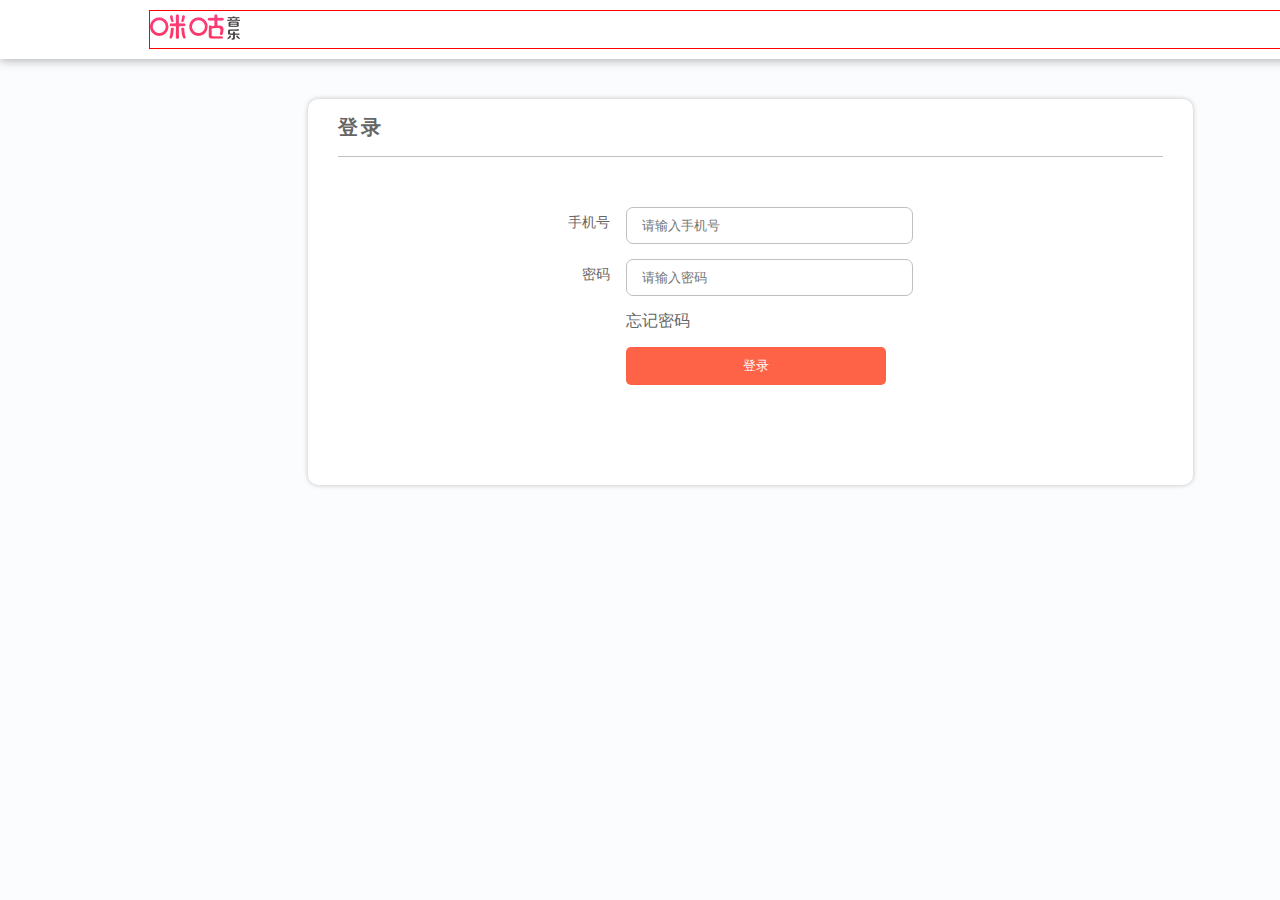
<file: login.html>
<!DOCTYPE html>
<html class="bg-Lavender">
	<head>
		<meta charset="utf-8">
		<title></title>
		<script src="js/jquery.min.js"></script>

		<link rel="stylesheet" type="text/css" href="css/style.css" />
		<link rel="stylesheet" type="text/css" href="css/msisdn.css" />
	</head>
	<body class="bg-gray">
		<header>
			<div class="header bg-white py-15 box-shadow">
				<div class="container">
					<div class="flex-between header-top">
						<h1 class="logo ">
							<a href="index.html">
								<img src="img/icon/logo-white.png" />
							</a>
						</h1>
						<div class="login ">
							<a href="# " class="login-btn">登录</a>
						</div>
					</div>
				</div>
			</div>

		</header>
		<main>
			<div class="regist-warp">
				<div class="regist-content w-55 border bg-white">
					<!-- <h1 class="regist-ok">修改密码成功，请进行登录</h1> -->
					<h1 class="title">
						<a href="#">登录</a>
					</h1>
					<div class="validform">
						<form action="" method="">
							<div class="form-item">
								<label for="J_phone">手机号</label>
								<input type="text" placeholder="请输入手机号" maxlength="11" class="txt txt1 " id="J_phone" nullmsg="手机号不能为空"
								 errormsg="手机号错误" data-type="phone" />
								<span class="validform-error">手机号不能为空</span>
							</div>
							<div class="form-item ">
								<label for="J_NewPassword">密码</label>
								<input type="password" placeholder="请输入密码" maxlength="12" class="txt txt3" id="J_NewPassword" nullmsg="密码不能为空"
								 errormsg="请输入6-12位字母和数字的组合" data-type="psdvalid" />
								<span class="validform-error ">密码错误</span>
							</div>
							<div class="form-item">
								<a href="msisdn.html">忘记密码</a>
							</div>
							<div class="form-item ">
								<input type="button" class="submit-btm" value="登录" id="userLogin" />
							</div>
						</form>
					</div>
				</div>
			</div>
		</main>
		<footer></footer>
	</body>
	<script src="js/funs.js"></script>
	<script src="js/msisdn.js"></script>
</html>
</file>
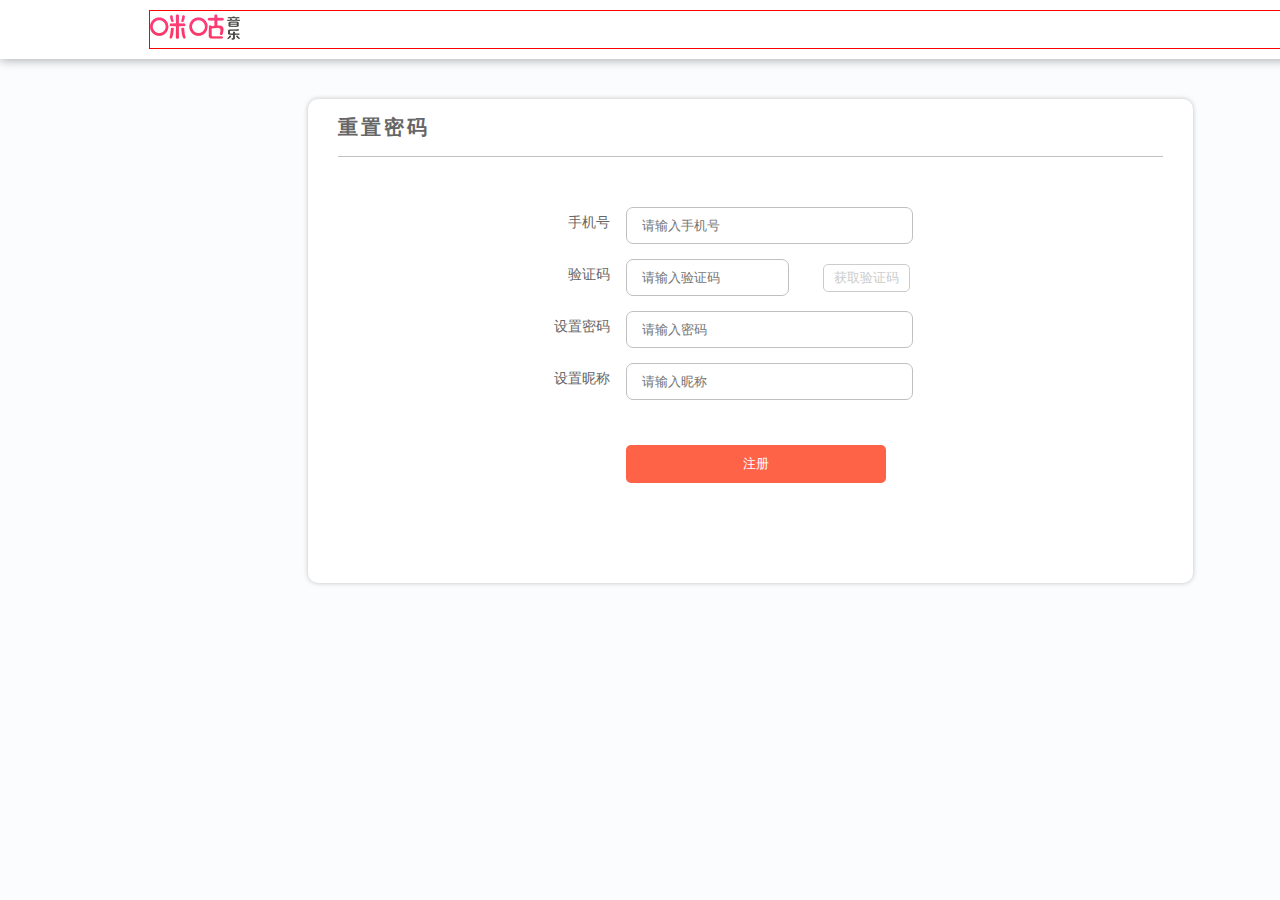
<file: msisdn.html>
<!DOCTYPE html>
<html class="bg-Lavender">
	<head>
		<meta charset="utf-8">
		<title></title>
		<script src="js/jquery.min.js"></script>

		<link rel="stylesheet" type="text/css" href="css/style.css" />
		<link rel="stylesheet" type="text/css" href="css/msisdn.css" />
	</head>
	<body class="bg-gray">
		<header>
			<div class="header bg-white py-15 box-shadow">
				<div class="container">
					<div class="flex-between header-top">
						<h1 class="logo ">
							<a href="index.html">
								<img src="img/icon/logo-white.png" />
							</a>
						</h1>
						<div class="login ">
							<a href="# " class="login-btn">登录</a>
						</div>
					</div>
				</div>
			</div>

		</header>
		<main>
			<div class="regist-warp">
				<div class="regist-content w-55 border bg-white">
					<!-- <h1 class="regist-ok">修改密码成功，请进行登录</h1> -->
					<h1 class="title">
						<a href="#">重置密码</a>
					</h1>
					<div class="validform">
						<form action="" method="">
							<div class="form-item">
								<label for="J_phone">手机号</label>
								<input type="text" placeholder="请输入手机号" maxlength="11" class="txt txt1 " id="J_phone" nullmsg="手机号不能为空"
								 errormsg="手机号错误" data-type="phone" />
								<span class="validform-error">手机号不能为空</span>
							</div>
							<div class="form-item form-msgcode">
								<label for="J_msgcode">验证码</label>
								<input type="text" placeholder="请输入验证码" maxlength="4" class="txt txt2" id="J_msgcode" nullmsg="验证码不能为空"
								 errormsg="验证码错误" data-type="captcha" />
								<input type="button" value="获取验证码" class="btn disabled" />
								<span class="validform-error">验证码错误</span>
							</div>
							<div class="form-item ">
								<label for="J_NewPassword">设置密码</label>
								<input type="password" placeholder="请输入密码" maxlength="12" class="txt txt3" id="J_NewPassword" nullmsg="密码不能为空"
								 errormsg="请输入6-12位字母和数字的组合" data-type="psdvalid" />
								<span class="validform-error ">密码错误</span>
							</div>
							<div class="form-item ">
								<label for="J_nickname">设置昵称</label>
								<input type="text" placeholder="请输入昵称" maxlength="10" class="txt txt4" id="J_nickname" nullmsg="昵称不能为空"
								 errormsg="请输入6-12位汉字和数字的组合" data-type="nickname" />
								<span class="validform-error ">昵称重复</span>
							</div>
							<div class="form-item ">
								<input type="button" class="submit-btm" value="注册" id="regist" />
							</div>
						</form>
					</div>
				</div>
			</div>
		</main>
		<footer></footer>
	</body>
	<script src="js/funs.js"></script>
	<script src="js/msisdn.js"></script>
</html>
</file>
<file: css/style.css>
* {
	margin: 0px;
	padding: 0px;
	color: #666666;
}

li {
	/* 去掉项目符号 */
	list-style: none;
}

a {
	/* 去掉下划线 */
	text-decoration: none;

}

.container {
	width: 80%;
	border: 1px solid red;
	margin: 0px auto;
}

/* 解决高度塌陷 */
.container::after {
	content: '';
	display: block;
	clear: both;
}

input {
	outline: none;
}

header,
main,
footer {
	/* 最小宽度 */
	min-width: 1500px;
}

.w-50 {
	width: 50%;
}

.w-55 {
	width: 55%;
}

.w-60 {
	width: 60%;
}

.w-70 {
	width: 70%;
}

.w-75 {
	width: 75%;
}

.w-80 {
	width: 80%;
}

.mr-15 {
	margin-right: 10px;
}

.px-15 {
	padding: 0px 10px;
}

.py-15 {
	padding: 10px 0px;
}

.pt-15 {
	padding-top: 10px;
}

.pt-100 {
	padding-top: 100px;
}

.pb-15 {
	padding-bottom: 10px;
}

.pl-15 {
	padding-left: 10px;
}

.box-shadow {
	box-shadow: 0px 1px 10px 0px #A9A9A9;
}

.bg-white {
	background-color: white;
}

.bg-Lavender {
	background-color: #FBFCFE;
}

.float-l {
	float: left;
}

.float-r {
	float: right;
}

.clearfix:after {
	content: "";
	display: block;
	clear: both;
}

.flex-between {
	display: flex;
	justify-content: space-between;
	align-items: center;
	flex-wrap: wrap;
}

border {
	/*border: 1px solid red;*/
	/
}
</file>
<file: css/msisdn.css>
html {
	position: absolute;
	left: 0px;
	right: 0px;
	top: 0px;
	bottom: 0px;
	/*border :1px solid red;*/
}


a.login-btn {
	display: block;
	width: 50px;
	text-align: center;
	padding: 5px 0;
	background-color: #FF6347;
	color: white;
	border-radius: 10px;
	border: 1px solid #C0C0C0;
	font-size: 14px;
	box-shadow: 0px 1px 3px 0px #A9A9A9;
}

.regist-content {
	margin: 40px auto;
	padding: 0 30px;
	border-radius: 10px;
	box-shadow: 0 0 5px 0 #C0C0C0;

}

.regist-content .title {
	padding: 15px 0;
	border-bottom: 1px solid #C0C0C0;
	font-size: 20px;
	/* 字体间距 */
	letter-spacing: 3px;
	/* 下外边距 */
	margin-bottom: 50px;
}


.validform .form-item {
	margin: 15px 0;
	/*border :1px solid red;*/
	position: relative;
	padding-left: 35%;
}

.validform .form-item input.txt {
	width: 270px;
	padding: 10px 0;
	padding-left: 15px;
	border-radius: 7px;
	border: 1px solid #C0C0C0;
	margin-right: 30px;
}

.validform .form-item input.txt2 {
	width: 146px;
}

.validform .form-item .submit-btm{
	margin-bottom: 100px;
}

.validform .form-item input.txt4{
	margin-bottom: 30px;
}

.validform .form-msgcode .btn {
	background-color: white;
	border: 1px solid #FF6347;
	color: #FF6347;
	padding: 4px 10px;
	border-radius: 5px;
	margin-right: 32px;
}

.validform .form-msgcode .disabled {
	/* 禁止点击 */
	pointer-events: none;
	border: 1px solid #CCCCCC;
	color: #CCCCCC;
}



.validform .form-item label {
	position: absolute;
	left: 0px;
	top: 0px;
	/*border :1px solid red;*/
	width: 33%;
	padding: 7px 0;
	font-size: 14px;
	text-align: right;
}

.validform .form-item input.active {
	border: 1px solid #FF6347;
}



.validform .form-item span.validform-error {
	font-size: 14px;
	color: #FF6347;
	display: none;
}


.validform .form-item span.error {
	display: inline-block;
}

.submit-btm {
	width: 260px;
	padding: 10px 0;
	background-color: #FF6347;
	color: white;
	border: 0;
	border-radius: 5px;
}


.regist-ok{
	padding: 100px ;
	text-align: center;
	color: #00FA9A;
	font-family:kaiti;
}
</file>
